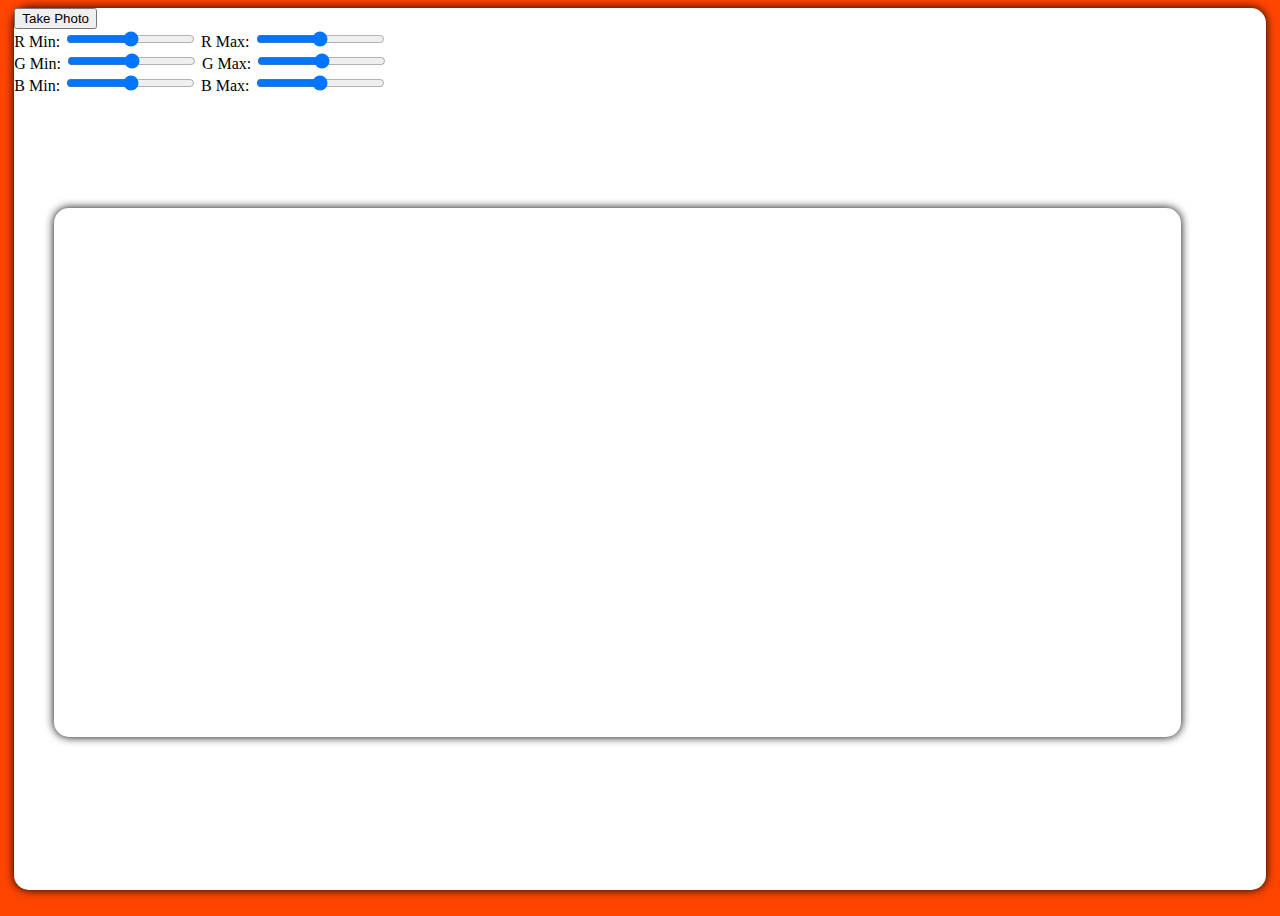
<file: index.html>
<!DOCTYPE html>
<html lang="en">
<head>
    <meta charset="UTF-8">
    <meta name="viewport" content="width=device-width, initial-scale=1.0">
    <title>Photo</title>
    <link rel="stylesheet" href="photo.css">
</head>
<body>
    <div class="photobooth">
        <div class="controls">
            <button onclick="takePhoto()">Take Photo</button>
            <div class="rgb">
                <label for="rmin">R Min:</label>
                <input type="range" name="rmin" min="0" max="255">
                <label for="rmax">R Max:</label>
                <input type="range" name="rmax" min="0" max="255">
                <br>
                <label for="gmin">G Min:</label>
                <input type="range" name="gmin" min="0" max="255">
                <label for="gmax">G Max:</label>
                <input type="range" name="gmax" min="0" max="255">
                <br>
                <label for="bmin">B Min:</label>
                <input type="range" name="bmin" min="0" max="255">
                <label for="bmax">B Max:</label>
                <input type="range" name="bmax" min="0" max="255">
            </div>
        </div>
            <canvas class="photo"></canvas>
            <video class="player" autoplay hidden></video>
            <div class="strip"></div>

        <audio class="snap" src="finger-snap-sound-423220.mp3" hidden></audio>
    </div>
    <script src="photo.js"></script>
</body>
</html>
</file>
<file: photo.css>
body{
    height: 100vh;
    overflow-y: hidden;
    background-color: orangered;
    display: flex;
    justify-content: center;
}
.photobooth{
    width: 99%;
    margin-top: 0;
    height: 98%;
    background-color: white;
    border-radius: 15px;
    box-shadow: 0 0 10px black;
    display: flex;
    flex-direction: column;
    justify-content: space-between;
    align-items: flex-start;
}
.photo{
    width: 90%;
    height: 60%;
    margin-left: 40px;
    margin-top: -40px;
    border-radius: 15px;
    box-shadow: 0 0 10px black;
}
img{
    width: 100px;
    height: 100px;
    margin: 0;
}
a{
    margin: 0;
}
</file>
